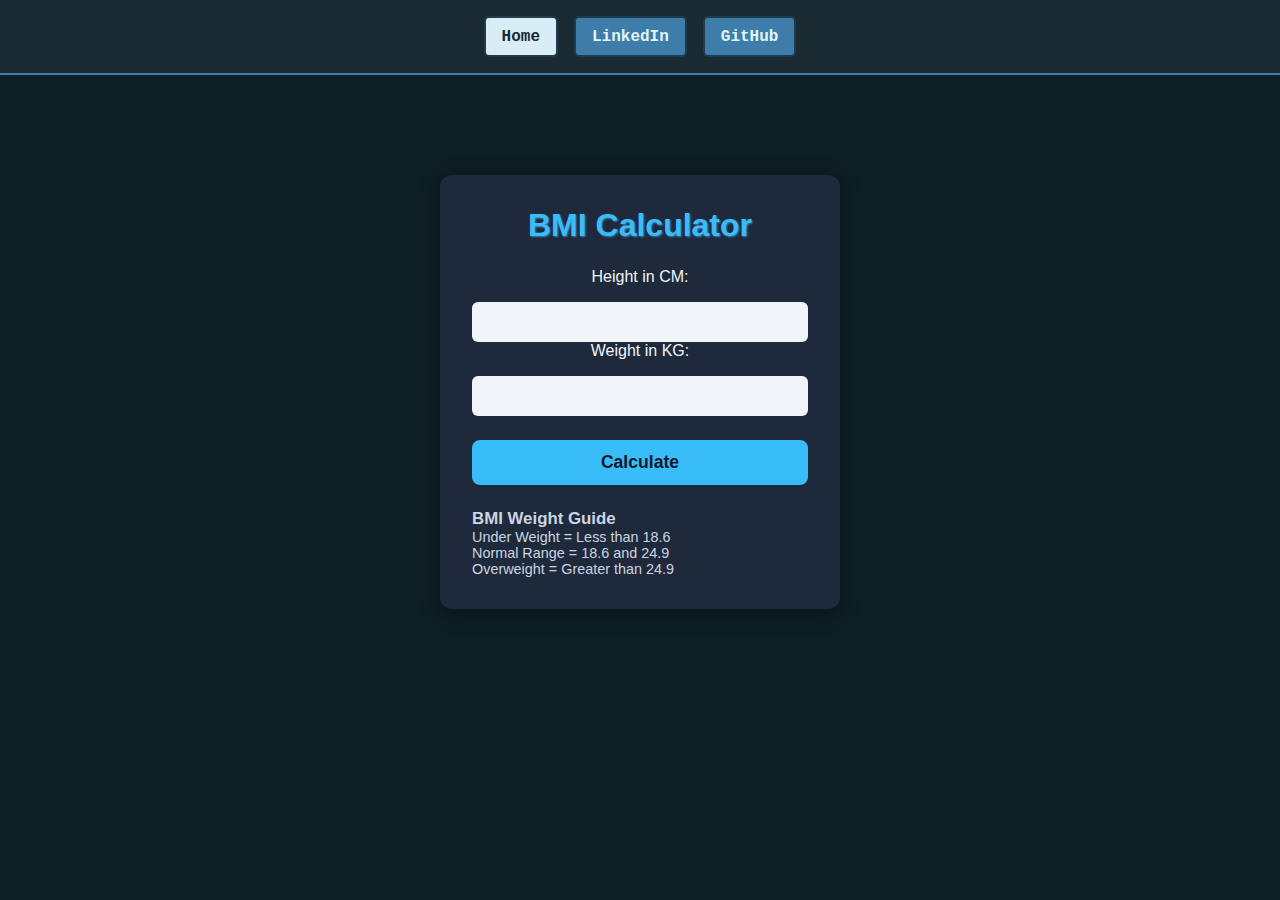
<file: BMICalculator/index.html>
<!DOCTYPE html>
<html lang="en">
  <head>
    <meta charset="UTF-8" />
    <meta name="viewport" content="width=device-width, initial-scale=1.0" />
    <meta http-equiv="X-UA-Compatible" content="ie=edge" />
    <link rel="stylesheet" href="styles.css" />
    <link rel="stylesheet" href="../styles.css" />
    <title>BMI Calculator</title>
  </head>
  <body>
    <nav>
      <a href="/" aria-current="page">Home</a>
       <a target="_blank" href="https://www.linkedin.com/in/ayaan-ahmed-khan-448600351"
        >LinkedIn</a
      >
      <a target="_blank" href="https://github.com/Ersatz-xD">GitHub</a>
    </nav>
    <div class="container">
      <h1>BMI Calculator</h1>
      <form>
        <p><label>Height in CM: </label><input type="text" id="height" /></p>
        <p><label>Weight in KG: </label><input type="text" id="weight" /></p>
        <button>Calculate</button>
        <div id="results"></div>
        <div id="weight-guide">
          <h3>BMI Weight Guide</h3>
          <p>Under Weight = Less than 18.6</p>
          <p>Normal Range = 18.6 and 24.9</p>
          <p>Overweight = Greater than 24.9</p>
        </div>
      </form>
    </div>
  </body>
  <script src="bmiCalculator.js"></script>
</html>
</file>
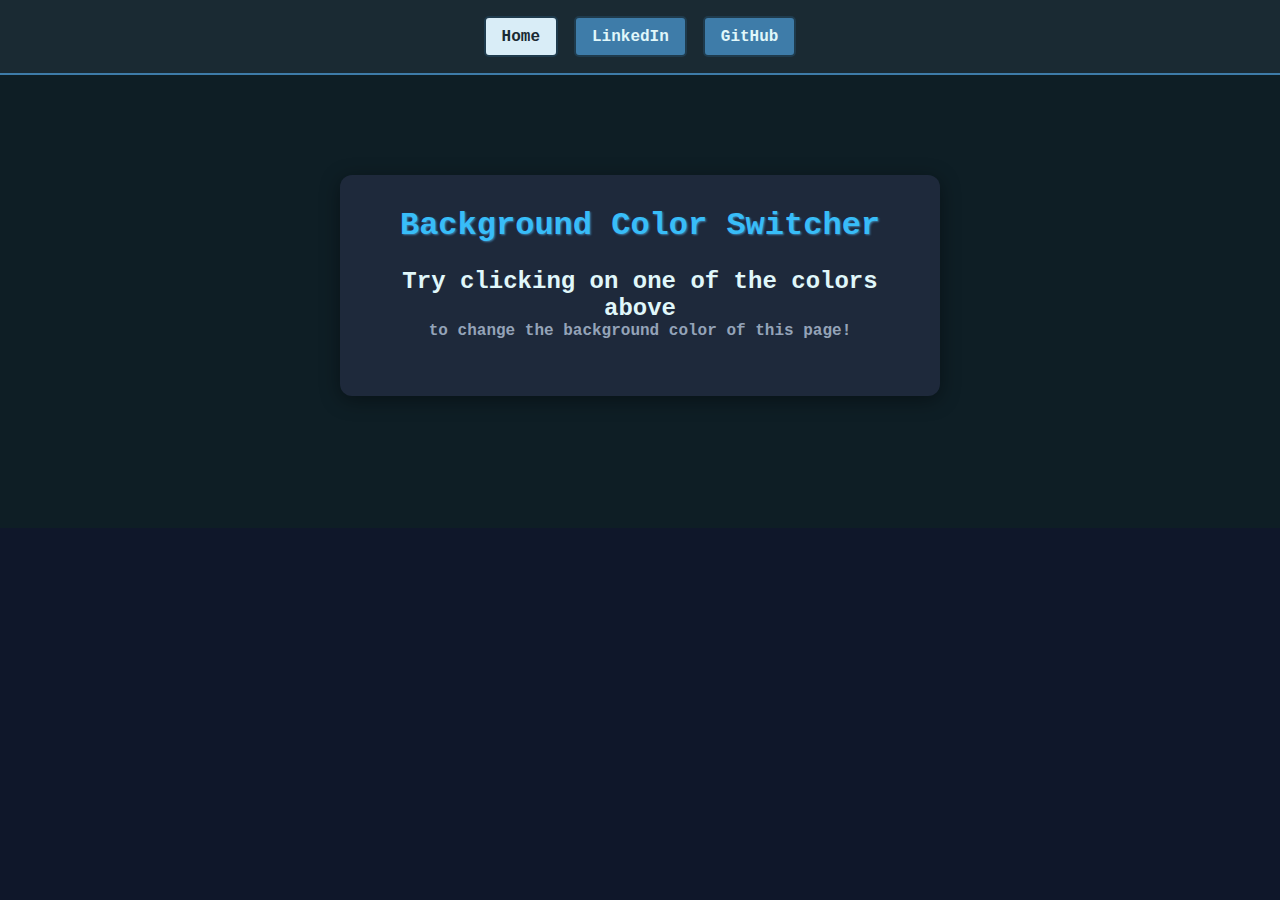
<file: ColorChanger/index.html>
<!DOCTYPE html>
<html lang="en">
  <head>
    <meta charset="UTF-8" />
    <meta name="viewport" content="width=device-width, initial-scale=1.0" />
    <meta http-equiv="X-UA-Compatible" content="ie=edge" />
    <link rel="stylesheet" href="styles.css" />
    <link rel="stylesheet" href="../styles.css" />
    <title>JavaScript Background Color Switcher</title>
  </head>
  <body>
    <nav>
      <a href="/" aria-current="page">Home</a>
       <a target="_blank" href="https://www.linkedin.com/in/ayaan-ahmed-khan-448600351"
        >LinkedIn</a
      >
      <a target="_blank" href="https://github.com/Ersatz-xD">GitHub</a>
    </nav>
    <div class="canvas">
      <h1>Background Color Switcher</h1>
      <span class="button" id="grey"></span>
      <span class="button" id="white"></span>
      <span class="button" id="blue"></span>
      <span class="button" id="yellow"></span>
      <h2>
        Try clicking on one of the colors above
        <span>to change the background color of this page!</span>
      </h2>
    </div>
    <script src="colorChanger.js"></script>
  </body>
</html>
</file>
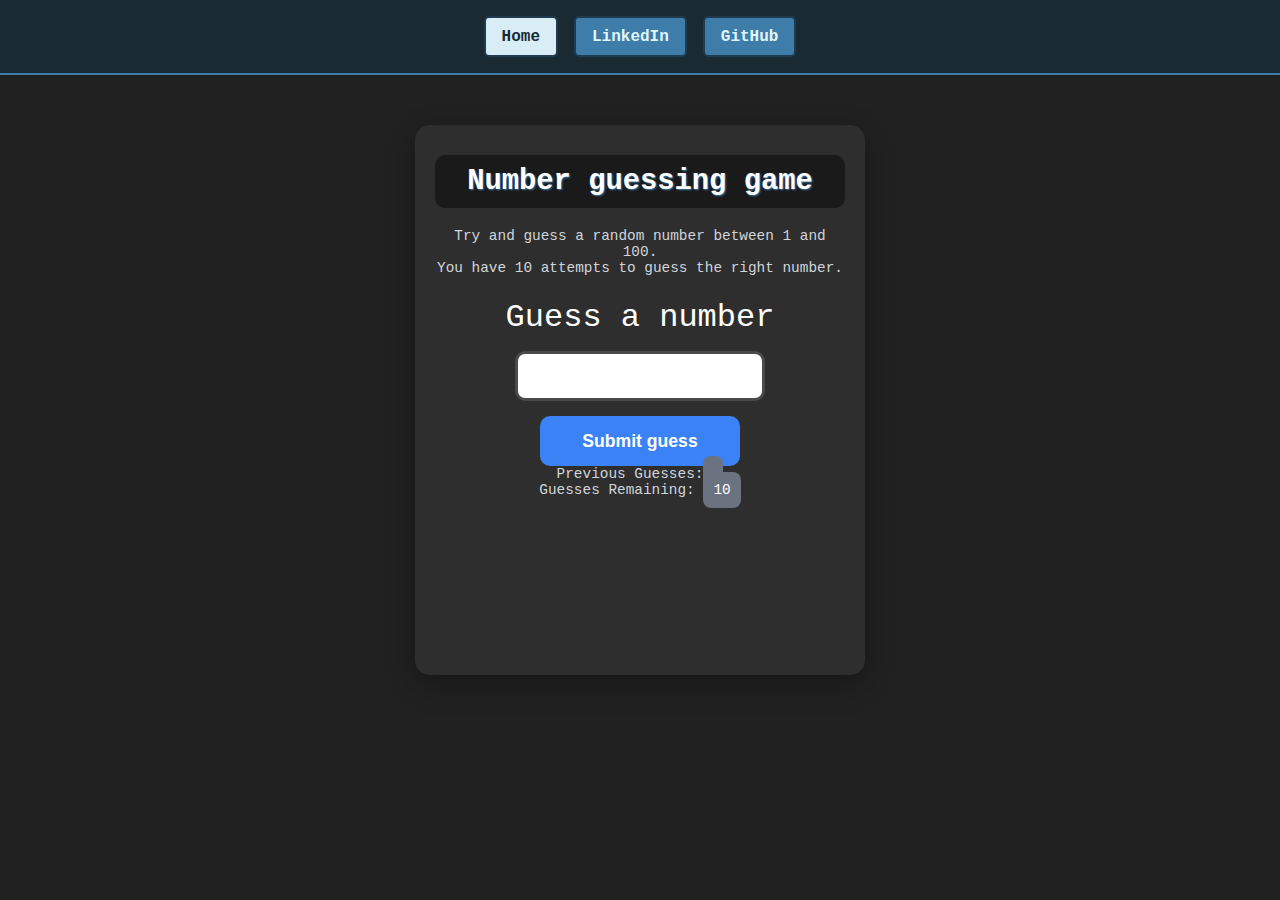
<file: GuessTheNumber/index.html>
<!DOCTYPE html>
<html lang="en">
<head>
    <meta charset="UTF-8">
    <meta name="viewport" content="width=device-width, initial-scale=1.0">
    <meta http-equiv="X-UA-Compatible" content="ie=edge">
    <title>Number Guessing Game</title>
    <link rel="stylesheet" href="styles.css">
    <link rel="stylesheet" href="../styles.css">
</head>
<body style="background-color:#212121; color:#fff;">
  <nav>
        <a href="/" aria-current="page">Home</a>
        <a target="_blank" href="https://www.linkedin.com/in/ayaan-ahmed-khan-448600351">LinkedIn</a>
        <a target="_blank" href="https://github.com/Ersatz-xD">GitHub</a>
    </nav>
    
    <div id="wrapper">
      <h1>Number guessing game</h1>
    <p>Try and guess a random number between 1 and 100.</p>
    <p>You have 10 attempts to guess the right number.</p>
    </br>
        <form class="form">
            <label2 for="guessField" id="guess">Guess a number</label>
            <input type="text" id="guessField" class="guessField">
            <input type="submit" id="subt" value="Submit guess" class="guessSubmit">
        </form>

        <div class="resultParas">
            <p >Previous Guesses: <span class="guesses"></span></p>
            <p >Guesses Remaining: <span class="lastResult">10</span></p>
            <p class="lowOrHi"></p>
        </div>
    </div>
    <script src="guessTheNumber.js"></script>
</body>
</html>
</file>
<file: BMICalculator/styles.css>
.container {
  width: 100%;
  max-width: 400px;
  margin: 100px auto;
  padding: 2rem;
  background-color: #1e293b;
  border-radius: 12px;
  box-shadow: 0 4px 20px rgba(0, 0, 0, 0.4);
  color: #f1f5f9;
  font-family: 'Segoe UI', Tahoma, Geneva, Verdana, sans-serif;
  text-align: center;
}

.container h1 {
  font-size: 2rem;
  color: #38bdf8;
  margin-bottom: 1.5rem;
}

.container input[type="text"],
.container input[type="number"] {
  width: 100%;
  height: 40px;
  margin-top: 1rem;
  padding: 0 12px;
  border: none;
  border-radius: 6px;
  background-color: #f1f5f9;
  color: #0f172a;
  font-size: 1rem;
}

.container #weight-guide {
  text-align: left;
  font-size: 0.9rem;
  color: #cbd5e1;
  margin-top: 1.5rem;
}

.container #results {
  font-size: 2rem;
  margin-top: 1rem;
  color: #facc15;
  font-weight: bold;
}

.container button {
  width: 100%;
  height: 45px;
  margin-top: 1.5rem;
  background-color: #38bdf8;
  border: none;
  border-radius: 8px;
  color: #0f172a;
  font-size: 1.1rem;
  font-weight: 600;
  cursor: pointer;
  transition: background-color 0.3s ease;
}

.container button:hover {
  background-color: #0ea5e9;
}
</file>
<file: ColorChanger/styles.css>
html, body {
  margin: 0;
  padding: 0;
  background-color: #0f172a;
  color: #f1f5f9;
  font-family: 'Segoe UI', Tahoma, Geneva, Verdana, sans-serif;
}

.canvas {
  margin: 100px auto;
  width: 90%;
  max-width: 600px;
  text-align: center;
  padding: 2rem;
  border-radius: 12px;
  background: #1e293b;
  box-shadow: 0 4px 20px rgba(0, 0, 0, 0.4);
}

h1 {
  margin-bottom: 1.5rem;
  font-size: 2rem;
  color: #38bdf8;
}

span {
  display: block;
  font-size: 1rem;
  color: #94a3b8;
  margin-bottom: 1.5rem;
}

.btn {
  width: 90px;
  height: 90px;
  display: inline-block;
  margin: 0 10px;
  border-radius: 50%;
  border: none;
  cursor: pointer;
  box-shadow: 0 4px 12px rgba(0, 0, 0, 0.3);
  transition: transform 0.3s ease, box-shadow 0.3s ease;
}

.btn:hover {
  transform: scale(1.1);
  box-shadow: 0 6px 20px rgba(0, 0, 0, 0.4);
}

#grey {
  background: #6b7280;
}

#white {
  background: #f8fafc;
}

#blue {
  background: #3b82f6;
}

#yellow {
  background: #facc15;
}
</file>
<file: GuessTheNumber/styles.css>
/* Scoped Styles for Game Wrapper */
#wrapper {
  box-sizing: border-box;
  text-align: center;
  width: 450px;
  height: 550px;
  background-color: #2e2e2e;
  color: #ffffff;
  font-size: 1.25rem;
  border-radius: 15px;
  padding: 30px 20px;
  margin: 50px auto;
  box-shadow: 0 10px 30px rgba(0, 0, 0, 0.3);
}

/* Heading */
#wrapper h1 {
  background-color: #1a1a1a;
  color: #fefefe;
  text-align: center;
  padding: 10px 0;
  border-radius: 10px;
  font-size: 1.8rem;
  margin-bottom: 20px;
}

/* Guess Label */
#guess {
  font-size: 2rem;
  margin-top: 30px;
  margin-bottom: 20px;
  color: #ffffff;
}

/* Input Field */
#guessField {
  color: #000;
  width: 250px;
  height: 50px;
  font-size: 1.5rem;
  border: 3px solid #4a4a4a;
  border-radius: 10px;
  text-align: center;
  outline: none;
  margin: 15px auto;
}

/* Submit Button */
#subt {
  background-color: #3b82f6;
  color: #ffffff;
  width: 200px;
  height: 50px;
  border-radius: 10px;
  font-size: 1.1rem;
  font-weight: bold;
  border: none;
  cursor: pointer;
  transition: background-color 0.3s ease;
}

#subt:hover {
  background-color: #2563eb;
}

/* Result Paragraphs */
.lastResult,
.guesses {
  background-color: #6b7280;
  padding: 10px;
  border-radius: 8px;
  color: white;
  margin: 10px auto;
  width: 80%;
}

/* Buttons (Generic) */
button {
  background-color: #111827;
  color: #ffffff;
  width: 250px;
  height: 50px;
  border-radius: 25px;
  font-size: 1.5rem;
  border: none;
  margin-top: 30px;
  cursor: pointer;
  transition: background-color 0.3s ease;
}

button:hover {
  background-color: #1f2937;
}

/* Text */
#wrapper p {
  font-size: 0.9rem;
  color: #d1d5db;
  text-align: center;
}
</file>
<file: styles.css>
/* Base Reset & Font */
* {
  box-sizing: border-box;
  margin: 0;
  padding: 0;
}

body {
  font-family: 'Courier New', Courier, monospace;
  background-color: #0e1e25;
  color: #e0f7fa;
  padding-bottom: 2rem;
}

/* Navigation Bar */
nav {
  display: flex;
  flex-wrap: wrap;
  justify-content: center;
  align-items: center;
  background-color: #1a2a33;
  padding: 1rem;
  border-bottom: 2px solid #3e7ca9;
  gap: 1rem;
}

nav a {
  color: #e0f7fa;
  text-decoration: none;
  padding: 0.6rem 1rem;
  background-color: #3e7ca9;
  border: 2px solid #1f3b4d;
  border-radius: 5px;
  font-weight: bold;
  transition: background-color 0.3s ease;
}

nav a:hover {
  background-color: #5da9dd;
  color: #0e1e25;
}

nav a[aria-current='page'] {
  background-color: #d9edf7;
  color: #1a2a33;
}

/* Main Content */
main {
  padding: 2rem;
  max-width: 700px;
  margin: 0 auto;
}

h1 {
  font-size: 2rem;
  text-align: center;
  margin-bottom: 1.5rem;
  text-shadow: 1px 1px 2px #3e7ca9;
}

/* Project Links */
.projects {
  display: flex;
  flex-direction: column;
  gap: 0.8rem;
}

.project-link {
  background-color: #e0f7fa;
  color: #0e1e25;
  padding: 1rem;
  border: 2px dashed #3e7ca9;
  border-radius: 10px;
  text-decoration: none;
  font-weight: 600;
  transition: all 0.3s ease;
}

.project-link:hover {
  background-color: #c5e3f6;
  border-style: solid;
  transform: scale(1.02);
}
</file>
